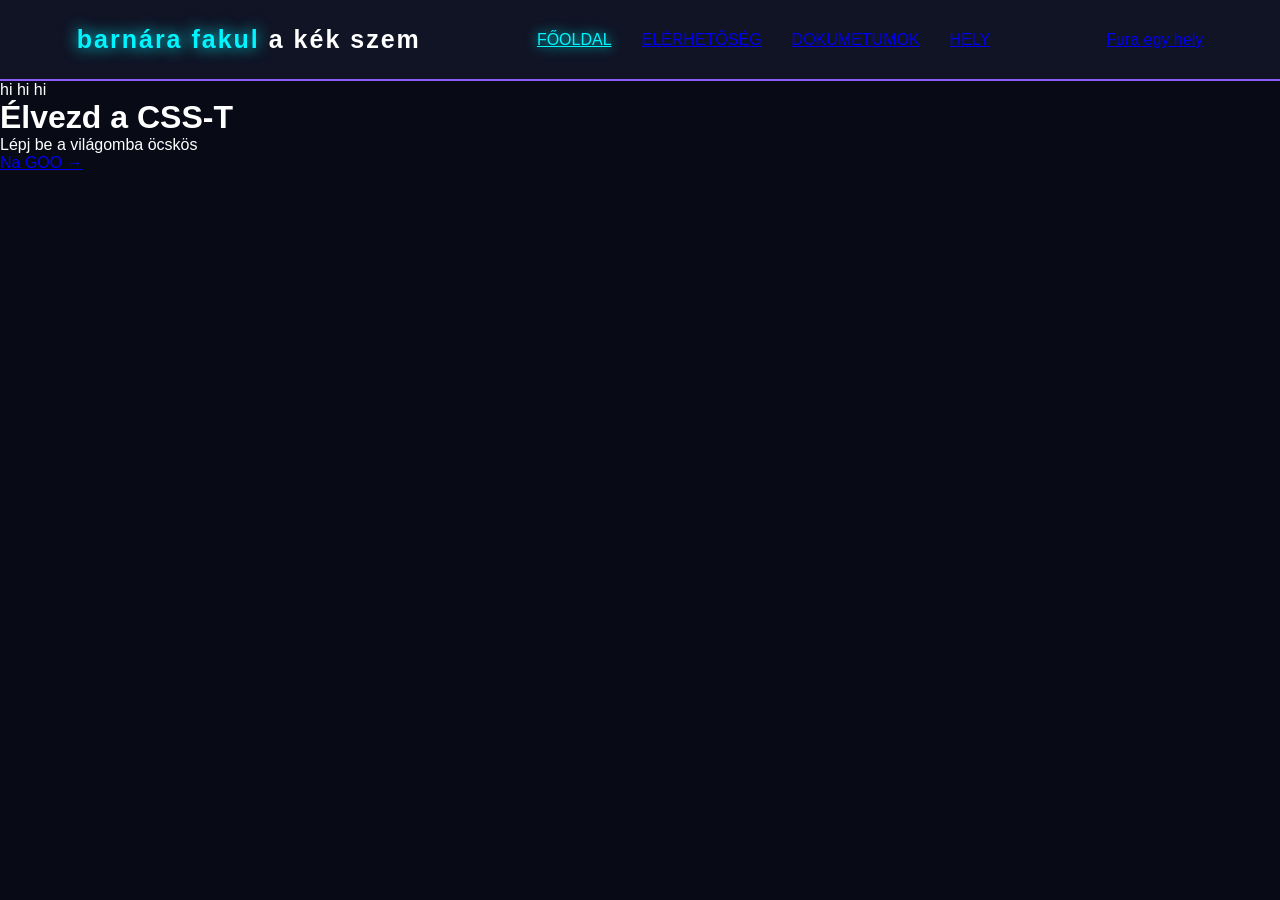
<file: index.html>
<!DOCTYPE html>
<html lang="hu">
<head>
    <meta charset="UTF-8">
    <meta name="viewport" content="width=device-width, initial-scale=1.0">
    <title>púrhab</title>
    <link rel="stylesheet" href="navigacio.css">
</head>
<body>

    <nav class="navbar">

        <a href="#" class="logo">
            <span>barnára fakul</span> a kék szem
        </a>

        <ul class="menu">
            <li><a href="#" class="aktiv">FŐOLDAL</a></li>
            <li><a href="#">ELÉRHETŐSÉG</a></li>
            <li><a href="#">DOKUMETUMOK</a></li>
            <li><a href="#">HELY</a></li>
        </ul>

        <a href="bejelentkezes.html" class="bejel">
            Fura egy hely
        </a>

    </nav>

    <main class="hero">
        <p class="felirat">hi hi hi</p>

        <h1>
            Élvezd a <span>CSS-T</span>
        </h1>

        <p class="leiras">
            Lépj be a világomba öcskös
        </p>

        <a href="bejelentkezes.html" class="hehe">
            Na GOO →
        </a>
    </main>

</body>
</html>
</file>
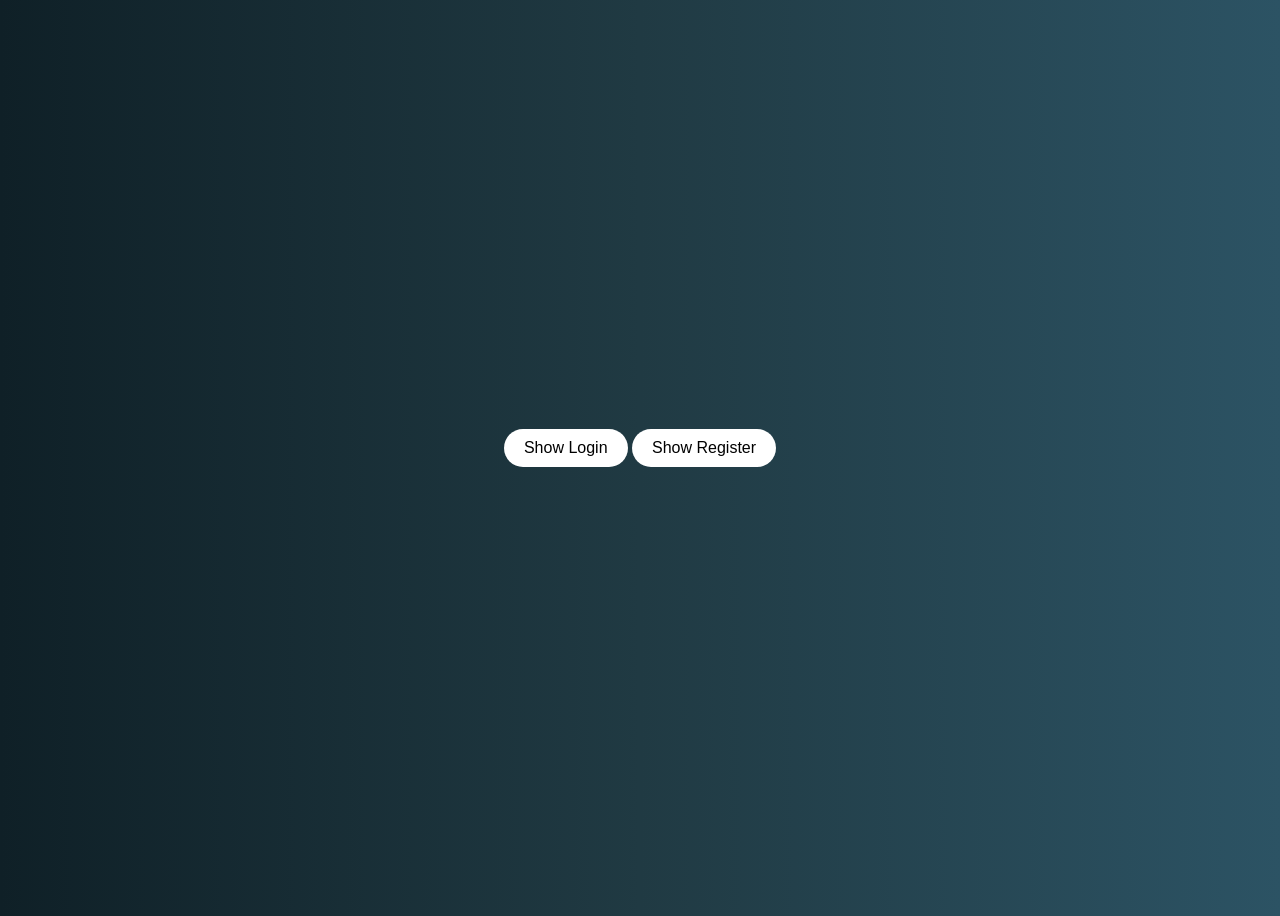
<file: bejelentkezes.html>
<!DOCTYPE html>
<html lang="en">
<head>
    <meta charset="UTF-8">
    <meta name="viewport" content="width=device-width, initial-scale=1.0">
    <title>Login & Register</title>
    <link rel="stylesheet" href="bej.css">
</head>
<body>
    <div class="container">
        <div class="toggle-buttons">
            <button id="toggle-login">Show Login</button>
            <button id="toggle-register">Show Register</button>
        </div>
        <div class="form-box" id="login-box">
            <h2>USER LOGIN</h2>
            <form>
                <div class="input-group">
                    <span class="icon">👤</span>
                    <input type="text" placeholder="Username" required>
                </div>
                <div class="input-group">
                    <span class="icon">🔒</span>
                    <input type="password" placeholder="Password" required>
                </div>
                <button type="submit">LOGIN</button>
            </form>
        </div>
        
        <div class="form-box" id="register-box">
            <h2>REGISTER</h2>
            <form>
                <div class="input-group">
                    <span class="icon">👤</span>
                    <input type="text" placeholder="Username" required>
                </div>
                <div class="input-group">
                    <span class="icon">📧</span>
                    <input type="email" placeholder="Email" required>
                </div>
                <div class="input-group">
                    <span class="icon">🔒</span>
                    <input type="password" placeholder="Password" required>
                </div>
                <button type="submit">REGISTER</button>
            </form>
        </div>
    </div>
    <script>
        document.getElementById("toggle-login").addEventListener("click", function() {
            document.getElementById("register-box").classList.remove("active");
            document.getElementById("login-box").classList.add("active");
        });
        document.getElementById("toggle-register").addEventListener("click", function() {
            document.getElementById("login-box").classList.remove("active");
            document.getElementById("register-box").classList.add("active");
        });
    </script>
</body>
</html>
</file>
<file: navigacio.css>
*{
    margin: 0;
    padding: 0;
    box-sizing: border-box;
}

body{
    background : #080b16;
    color: white;
    font-family: Arial, sans-serif;
    min-height: 100vh;
}

.navbar{
    display: flex;
    justify-content: space-between;
    align-items: center;
    padding: 25px 6%;
    background: #101425;
    border-bottom: 2px solid #8b5cf6;
}

.logo{
    font-size: 25px;
    font-weight: bold;
    color: white;
    text-decoration: none;
    letter-spacing: 2px;
}

.logo span{
    color: #00f5ff;
    text-shadow: 0 0 15px #00f5ff;
}

.menu{
    display: flex;
    list-style: none;
    gap: 30px;
}

.manu a {
    color: #a8b2d1;
    text-decoration: none;
    font-size: 13px;
    font-weight: bold;
    letter-spacing: 1px;
    transition: 0.3s;
}

.menu a:hover,
.menu .aktiv{
    color: #00f5ff;
    text-shadow: 0 0 12px #00f5ff;
}
</file>
<file: bej.css>
body {
            display: flex;
            justify-content: center;
            align-items: center;
            height: 100vh;
            background: linear-gradient(to right, #0f2027, #203a43, #2c5364);
            font-family: Arial, sans-serif;
        }
        .container {
            text-align: center;
        }
        .form-box {
            background: rgba(255, 255, 255, 0.1);
            padding: 20px;
            border-radius: 10px;
            box-shadow: 0 0 10px rgba(0, 0, 0, 0.3);
            backdrop-filter: blur(10px);
            display: none;
        }
        .form-box.active {
            display: block;
        }
        .input-group {
            display: flex;
            align-items: center;
            background: rgba(255, 255, 255, 0.2);
            border-radius: 25px;
            padding: 10px;
            margin-bottom: 15px;
        }
        .icon {
            margin-right: 10px;
            font-size: 18px;
        }
        input {
            border: none;
            background: transparent;
            outline: none;
            color: white;
            flex: 1;
            font-size: 16px;
        }
        input::placeholder {
            color: rgba(255, 255, 255, 0.7);
        }
        button {
            background: white;
            color: black;
            border: none;
            padding: 10px 20px;
            border-radius: 25px;
            font-size: 16px;
            cursor: pointer;
            transition: 0.3s;
        }
        button:hover {
            background: #ccc;
        }
        .toggle-buttons {
            margin-bottom: 20px;
        }
</file>
